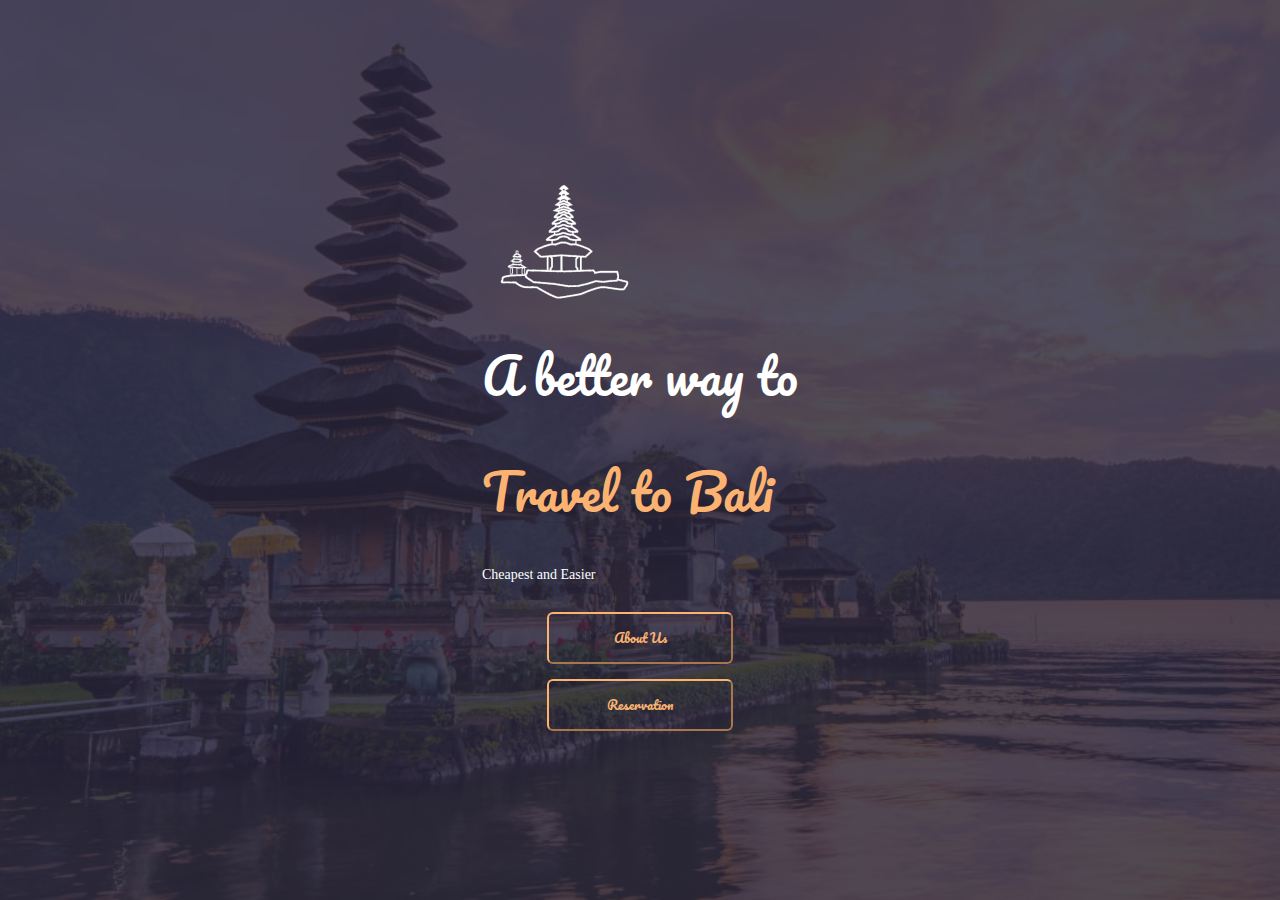
<file: index.html>
<!doctype html>
<html lang="en">

<head>
  <!-- Required meta tags -->
  <meta charset="utf-8">
  <meta name="viewport" content="width=device-width, initial-scale=1">
  
  <!-- Socmed Thumbnail -->
    <meta property="og:image" content="img/thumbnail.jpg" />

  <!-- Bootstrap CSS -->
  <link href="https://cdn.jsdelivr.net/npm/bootstrap@5.0.0-beta2/dist/css/bootstrap.min.css" rel="stylesheet"
    integrity="sha384-BmbxuPwQa2lc/FVzBcNJ7UAyJxM6wuqIj61tLrc4wSX0szH/Ev+nYRRuWlolflfl" crossorigin="anonymous">

  <!-- Google font -->
  <link rel="preconnect" href="https://fonts.gstatic.com">
  <link href="https://fonts.googleapis.com/css2?family=Pacifico&display=swap" rel="stylesheet">

  <link rel="stylesheet" href="css/style.css">

    <!-- Title bar icon -->
    <link rel="shortcut icon" href="img/airplane-icon.png" type="image/x-icon">
  
  <title>Bali Travel</title>
</head>

<body>

  <section id="main">
    <div class="container text-center">
      <div class="row">
        <div class="col">
          <img src="img/IconBali.png" alt="icon">
          <div class="text">
            <h1 class="slogan one">A better way to</h1>
            <h1 class="slogan two">Travel to Bali</h1>
            <p>Cheapest and Easier</p>
          </div>
        </div>
      </div>
      <div class="row">
        <div class="col">
          <a href="https://rakharan.github.io/Bali-Travel/about%20us.html"><button class="tombol-satu">About
              Us</button></a>
        </div>
        <div class="col">
          <a href="https://rakharan.github.io/Bali-Travel/reservation.html"><button
              class="tombol-dua">Reservation</button></a>
        </div>
      </div>
            <a style="text-decoration: none; opacity: 0 ;" href="https://icons8.com/icon/48352/airplane-take-off">Airplane Take Off icon by Icons8</a>
    </div>
  </section>

  <script src="https://cdn.jsdelivr.net/npm/bootstrap@5.0.0-beta2/dist/js/bootstrap.bundle.min.js"
    integrity="sha384-b5kHyXgcpbZJO/tY9Ul7kGkf1S0CWuKcCD38l8YkeH8z8QjE0GmW1gYU5S9FOnJ0" crossorigin="anonymous">
  </script>
  <script src="script.js"></script>
</body>

</html>
</file>
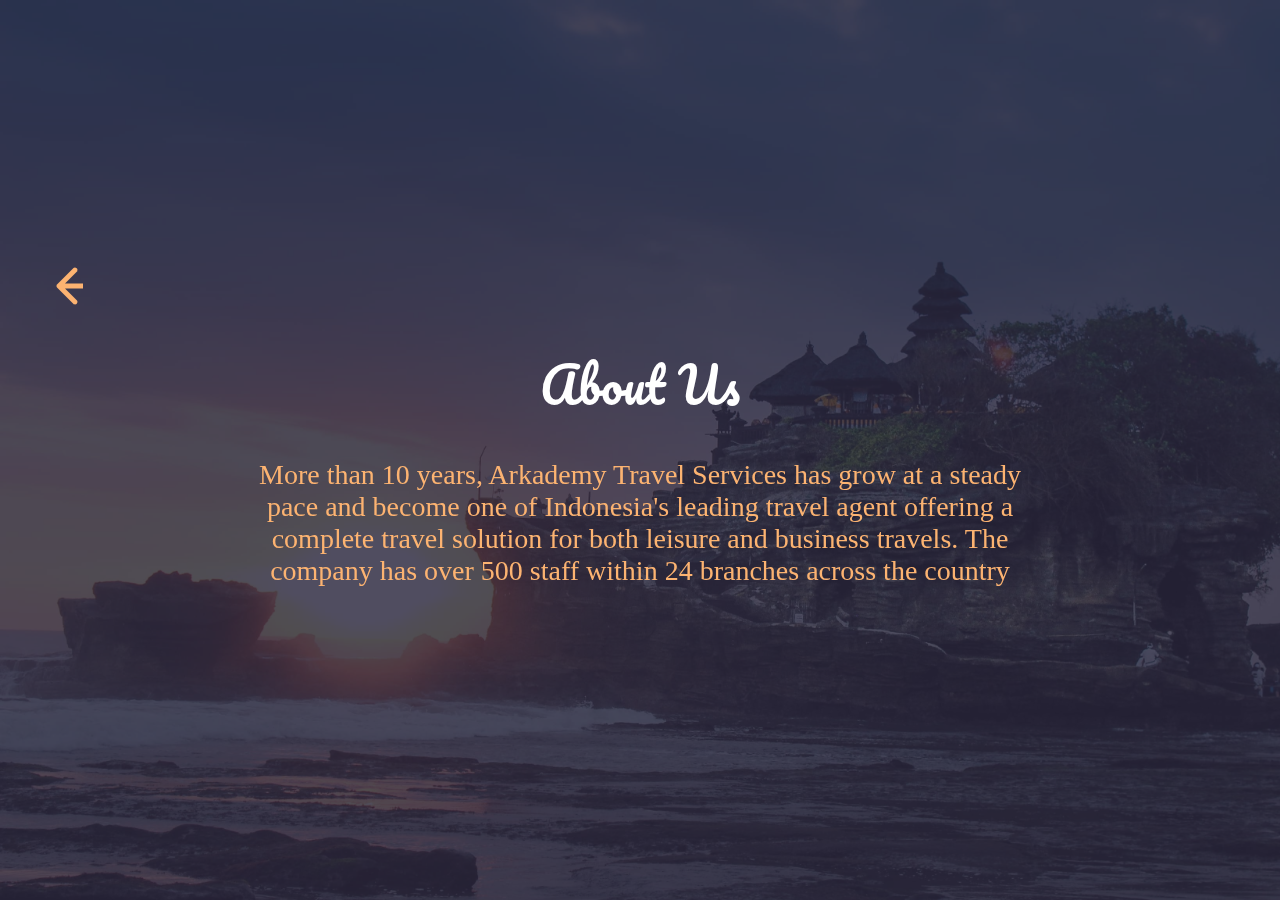
<file: about us.html>
<!DOCTYPE html>
<html lang="en">

<head>
    <meta charset="UTF-8">
    <meta http-equiv="X-UA-Compatible" content="IE=edge">
    <meta name="viewport" content="width=device-width, initial-scale=1.0">

    <!-- Google font -->
    <link rel="preconnect" href="https://fonts.gstatic.com">
    <link href="https://fonts.googleapis.com/css2?family=Pacifico&display=swap" rel="stylesheet">

<script src="script.js"></script>

    <link rel="stylesheet" href="css/style2.css">
        <!-- Title bar icon -->
    <link rel="shortcut icon" href="img/airplane-icon.png" type="image/x-icon">
    <title>Bali Travel</title>

</head>

<body>
    <div id="main">
        <div class="container">
            <div id="back-btn" class="normal" onclick="Rotate()" >
                <a id="link" href="https://rakharan.github.io/Bali-Travel/">
                    <img class="btn"  src="img/Back.png" alt="back">
                </a>
            </div>

            <div id="text">
                <h1>About Us</h1>
                <p>More than 10 years, Arkademy Travel Services has grow at a steady pace and become one of Indonesia's
                    leading travel agent offering a complete travel solution for both leisure and business travels. The
                    company has over 500 staff within 24 branches across the country</p>
                                <a style="text-decoration: none; opacity: 0 ;" href="https://icons8.com/icon/48352/airplane-take-off">Airplane Take Off icon by Icons8</a>
            </div>
        </div>
    </div>



    <script src="https://code.jquery.com/jquery-3.5.1.slim.min.js"
        integrity="sha384-DfXdz2htPH0lsSSs5nCTpuj/zy4C+OGpamoFVy38MVBnE+IbbVYUew+OrCXaRkfj" crossorigin="anonymous">
    </script>
    <script src="https://cdn.jsdelivr.net/npm/bootstrap@4.6.0/dist/js/bootstrap.bundle.min.js"
        integrity="sha384-Piv4xVNRyMGpqkS2by6br4gNJ7DXjqk09RmUpJ8jgGtD7zP9yug3goQfGII0yAns" crossorigin="anonymous">
    </script>

</body>

</html>
</file>
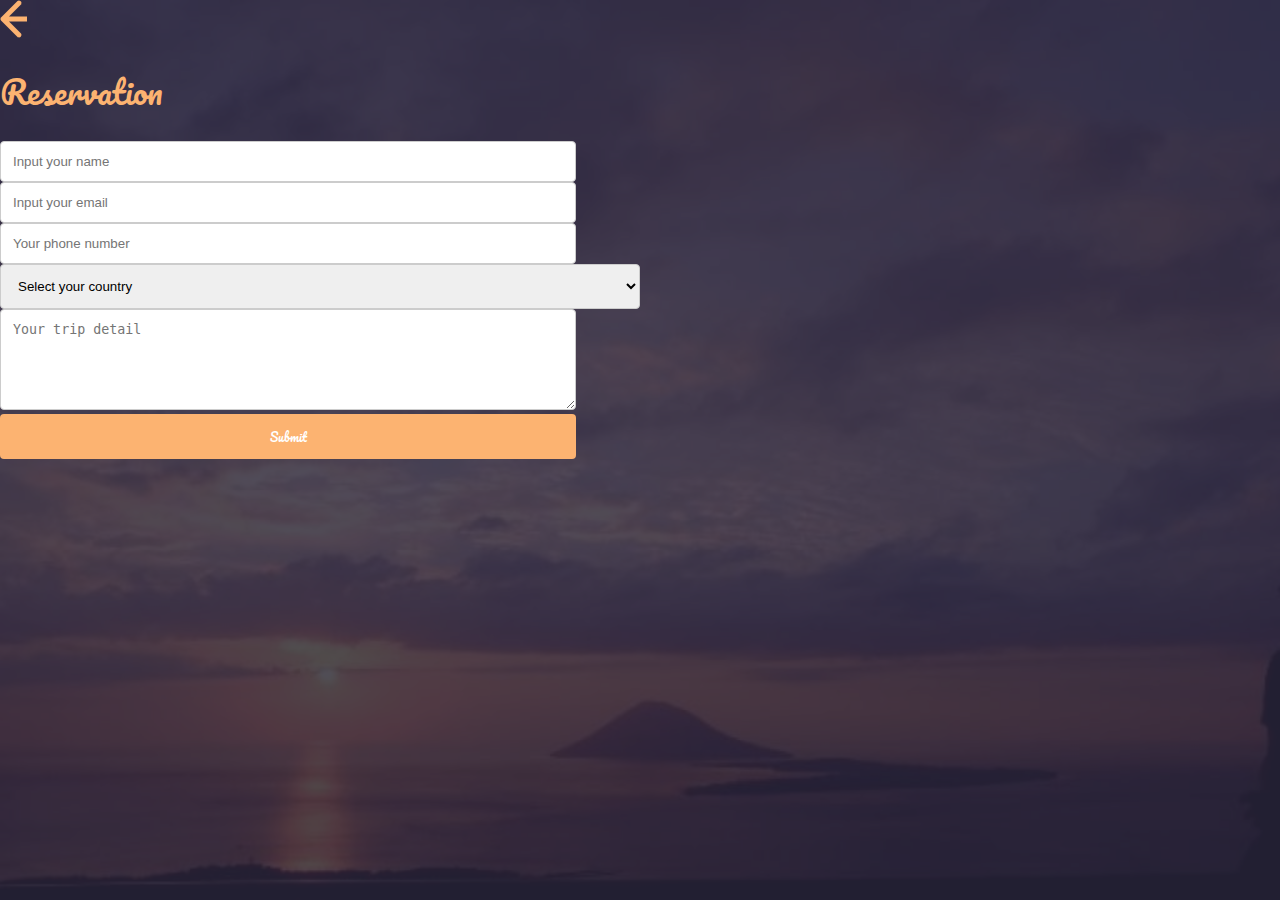
<file: reservation.html>
<!doctype html>
<html lang="en">

<head>
    <!-- Required meta tags -->
    <meta charset="utf-8">
    <meta name="viewport" content="width=device-width, initial-scale=1">

    <!-- Bootstrap CSS -->
    <link href="https://cdn.jsdelivr.net/npm/bootstrap@5.0.0-beta2/dist/css/bootstrap.min.css" rel="stylesheet"
        integrity="sha384-BmbxuPwQa2lc/FVzBcNJ7UAyJxM6wuqIj61tLrc4wSX0szH/Ev+nYRRuWlolflfl" crossorigin="anonymous">

    <!-- Google font -->
    <link rel="preconnect" href="https://fonts.gstatic.com">
    <link href="https://fonts.googleapis.com/css2?family=Pacifico&display=swap" rel="stylesheet">

    <link rel="stylesheet" href="css/style3.css">

        <!-- Title bar icon -->
    <link rel="shortcut icon" href="img/airplane-icon.png" type="image/x-icon">
    
    <script src="script.js"></script>
    <title>Bali Travel</title>
</head>

<body>
    <section id="main">
        <div class="container d-flex align-items-center text-center">
            <div class="row">
                <div id="back" class="row">
                    <div class="col">
                        <div id="back-btn" class="normal" onclick="Rotate()">
                            <a href="https://level-2-tugas-3.rakharandhikata.repl.co/about%20us.html"><img
                                    src="img/Back.png" alt="back"></a>
                        </div>
                    </div>
                </div>

                <div class="row ">
                    <div class="col">
                        <h1 class="">Reservation</h1>
                    </div>
                </div>
                <div class="row g-0 mx-0">
                    <div class="col-12 mt-sm-2">
                        <input type="text" name="name" id="name" placeholder="Input your name" required>
                    </div>
                    <div class="col-12 mt-2">
                        <input type="email" name="email" id="email" placeholder="Input your email" required>
                    </div>
                    <div class="col-6 me-3 me-lg-2 me-xl-3 text-end mt-2 p-0">
                        <input type="number" name="number" id="number" placeholder="Your phone number" required>
                    </div>
                    <div class="col-5 ms-2 ms-xl-1 text-start mt-2 p-0">
                        <select name="country" id="country">
                            <option disabled selected>Select your country</option>
                            <option value="indo">Indonesia</option>
                            <option value="uk">UK</option>
                            <option value="usa">USA</option>
                            <option value="bristol">Bristol</option>
                        </select>
                    </div>
                    <div class="col-12 mt-2">
                        <textarea name="detail" id="detail" cols="30" rows="5" wrap="hard" 
                            placeholder="Your trip detail"></textarea>
                    </div>
                    <div class="col-12 mt-2">
                        <a href="#"><button type="submit">Submit</button></a>
                    </div>
                </div>
                            <a style="display:none; text-decoration: none; opacity: 0 ;" href="https://icons8.com/icon/48352/airplane-take-off">Airplane Take Off icon by Icons8</a>
            </div>
        </div>
    </section>

    <script src="https://cdn.jsdelivr.net/npm/bootstrap@5.0.0-beta2/dist/js/bootstrap.bundle.min.js"
        integrity="sha384-b5kHyXgcpbZJO/tY9Ul7kGkf1S0CWuKcCD38l8YkeH8z8QjE0GmW1gYU5S9FOnJ0" crossorigin="anonymous">
    </script>
</body>

</html>
</file>
<file: css/style.css>
html {
     box-sizing: border-box;
 }

 *,
 *:before,
 *:after {
     box-sizing: inherit;
 }

 body {
     margin: 0;
     background-image: url(../img/bg1.png);
     background-repeat: no-repeat;
     background-size: cover;
     height: 100vh;
 }

 #main {
     background-color: rgba(42, 38, 61, 0.82);
     width: 100%;
     height: 100%;
 }

.container{
    height:100vh;
    display:flex;
    align-items: center;
    justify-content: center;
    flex-direction: column;
}

.text h1{
    font-family: Pacifico;
    font-size: 48px;
    font-style: normal;
    font-weight: 400;
    line-height: 84px;
    letter-spacing: 0em;
    margin-top: 14px;

}

.text .one {
    color: white;
}

.text .two {
    color: #fcb371;
}

.text p {
    font-family: "SF Pro Display Regular";
    color: white;
    font-size: 14px;
    font-style: normal;
    font-weight: 400;
    line-height: 17px;
    letter-spacing: 0em;
    margin-top: 14px;
}

button {
    background-color: rgba(252, 179, 113, 0);
    color: #fcb371;
    border-radius: 6px;
    border-width: 2px;
    border-color: #fcb371;
    font-family: Pacifico;
    margin-top: 15px;
    transition: background 0.8s;
    width:186px;
}

.tombol-satu {
    padding: 12px 0 13px 0;
}

.tombol-dua {
    padding: 12px 0 13px 0;
} 

button:hover {
    color: white;
    background-color: rgba(252, 179, 113, 1);
}

button:active {
    background-color: #fda151;
    background-size: 100%;
    transition: background 0.2s;
}
</file>
<file: css/style2.css>
body {
    background-image: url(../img/bg2.jpg);
    height: 100vh;
    width: 100%;
    background-size: cover;
    background-repeat: no-repeat;
    margin: 0;
}

body::before {
    content: "";
    position: fixed;
    top: 0;
    left: 0;
    right: 0;
    bottom: 0;
    height: 100vh;
    width: 100%;
    background: rgba(42, 38, 61, 0.82);
    background-position: center;
    background-size: cover;
    background-repeat: no-repeat;
    z-index: -1;
}

#main {
    height: 100%;
    width: 100%;
    position: absolute;
}

.container {
    height: 100vh;
    width: 100%;
    display: flex;
    flex-direction: column;
    align-items: center;
    justify-content: center;
}

#text {
    max-width: 768px;
}

h1 {
    color: white;
    font-family: Pacifico;
    font-size: 48px;
    font-style: normal;
    font-weight: 400;
    letter-spacing: 0em;
    text-align: center;
}

p {
    font-family: 'SF Pro Display Regular';
    font-size: 28px;
    font-style: normal;
    font-weight: 400;
    letter-spacing: 0em;
    text-align: center;
    color: #FCB371;
}

.rotate {
    transform: rotate(-180deg);
    transition-duration: 1.5s;
}

#back-btn {
    align-self: flex-start;
    margin-left: 56px;
}

.rotate {
    -ms-transform: rotate(-180deg);
    -webkit-transform: rotate(-180deg);
    transform: rotate(-180deg);
    transition-duration: 1s;
    transition-timing-function: ease-in-out;
}

.normal {
    -ms-transform: rotate(0deg);
    -webkit-transform: rotate(0deg);
    transform: rotate(0deg);
    transition-duration:1s;
    transition-timing-function: ease-in-out;
}

@media (max-width:280px) {
    h1 {
        font-size: 20px;
    }

    p {
        font-size: 15px;
    }

    img {
        width: 50%;
    }

    #back-btn {
        margin-left: 30px;
        align-self: flex-start;
    }
}

@media (max-width:360px) {
    h1 {
        font-size: 30px;
    }

    #text {
        max-width: 280px;
    }

    p {
        font-size: 18px;
    }

    img {
        width: 75%;
    }

    #back-btn {
        margin-left: 30px;
        align-self: flex-start;
    }
}

@media (min-width:1440px) {
    h1 {
        font-size: 70px;
    }

    p {
        font-size: 38px;
    }

    img {
        width: 150%;
    }

    #back-btn {
        margin-left: 100px;
        align-self: flex-start;
    }
}
</file>
<file: css/style3.css>
html {
    box-sizing: border-box;
}

*,
*:before,
*:after {
    box-sizing: inherit;
}

body {
    margin: 0;
    background-image: url(../img/bg3.png);
    background-size: cover;
    background-repeat: no-repeat;
    width: 100%;
    height: 100vh;
}

#main {
    background: rgba(42, 38, 61, 0.82);
    width: 100%;
    height: 100%;
}

.container {
    width: 100%;
    height: 100%;
}

h1 {
    font-family: Pacifico;
    font-style: normal;
    font-weight: normal;
    color: #FCB371;
}


input[type=text],
input[type=email],
input[type=number],
textarea,
button {
    padding: 12px;
    border: 1px solid #ccc;
    border-radius: 4px;
    resize: vertical;
    width: 45%;
}

#country {
    padding: 13px;
    border: 1px solid #ccc;
    border-radius: 4px;
    resize: vertical;
    width: 50%;
}

button {
    background-color: #FCB371;
    color: white;
    border: none;
    cursor: pointer;
    font-family: pacifico;
    font-size: 12px;
    font-style: normal;
    font-weight: 400;
}


button:hover {
    background-color: #fca356;
}

#back {
    width: fit-content
}

/* Script of rotating back button */
.rotate {
    -ms-transform: rotate(-180deg);
    -webkit-transform: rotate(-180deg);
    transform: rotate(-180deg);
    transition-duration: 1s;
    transition-timing-function: ease-in-out;
}

.normal {
    -ms-transform: rotate(0deg);
    -webkit-transform: rotate(0deg);
    transform: rotate(0deg);
    transition-duration: 1s;
    transition-timing-function: ease-in-out;
}

@media (max-width:576px) {
    body {
        width: 100vw;
        height:100vh;
        margin: 0;
    }

    .container{
        width:100vw;
        height:100vh;
    }

    #country {
        width: 60%;
    }

    input[type=text],
    input[type=email],
    input[type=number],
    textarea,
    button {
        width: 60%;
    }
}
</file>
